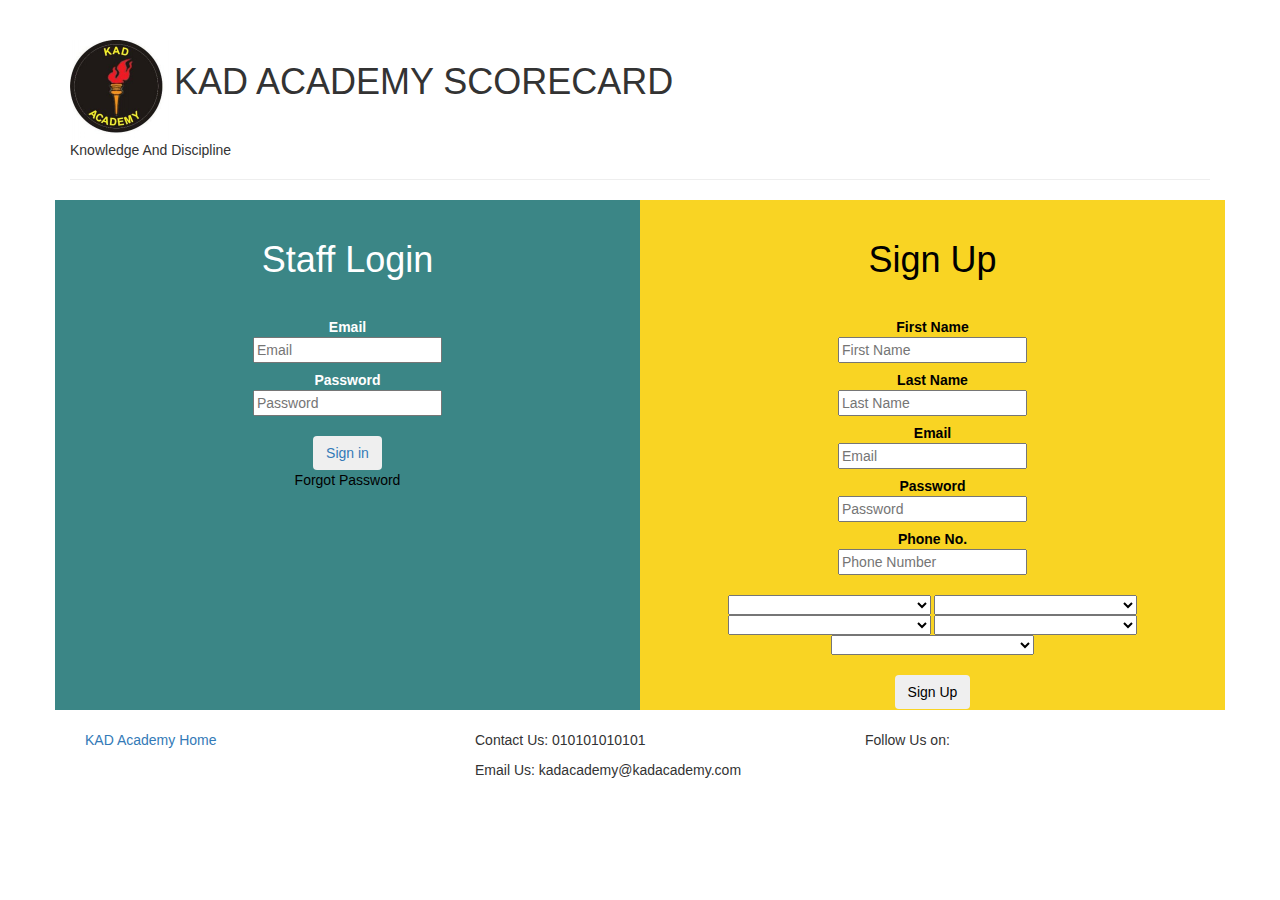
<file: index.html>
<!doctype html>
<html>
<head>
<link rel="icon" href="assets/kad_icon.jpg">
</head>
<body>
	<title>ScoreBoard Login</title>
	<script src="js/jquery-2.2.0.min.js"></script>
	<script src="js/main.js"></script>
	<link href="assets/main2.css" rel="stylesheet" type="text/css">
	<link href="bootstrap-3.3.6-dist/css/bootstrap.min.css" rel="stylesheet" type="text/css">
	<meta name="viewport" content="width=device-width, initial-scale=1.0">


	<div class="container">
		<div class="page-header">
			<img src="assets/kad_logo.jpeg" style="width:100px;" alt="logo">
			<h1 style="display: inline-block;">KAD ACADEMY SCORECARD</h1>
			<p>Knowledge And Discipline</p>
		</div>
		<div class="row">
			<div class="col-sm-6"
				style="color: white; background: #3B8686; text-align: center; height: 510px;">
				</br>
				<h1>Staff Login</h1>
				</br>
				<div class="divider"></div>
				<form class="form-horizontal">
					<div class="control-group">
						<label class="control-label" for="email">Email</label>
						<div class="controls">
							<input type="text" style = "color:black;" id="email" placeholder="Email">
						</div>
					</div>
					<div class="control-group">
						<label class="control-label" for="password" required>Password</label>
						<div class="controls">
							<input type="password" style = "color:black;" id="password" placeholder="Password">
						</div>
					</div>
					<div class="control-group" style="bottom: 0;">
						<div class="controls">
							<br>
							<button id = "login" type="submit" class="btn">
								<a href="dash.html">Sign in</a>
							</button>
							<p>
								<a href="post_forgotpw.html" style="color: #010101">Forgot
									Password</a>
							</p>
						</div>
					</div>
				</form>
			</div>
			<div class="col-sm-6"
				style="color: black; background: #F9D423; text-align: center; height: 510px;">
				</br>
				<h1>Sign Up</h1>
				</br>
				<form class="form-horizontal">
					<div class="control-group">
						<label class="control-label" for="fname">First Name</label>
						<div class="controls">
							<input type="text" id="fname" placeholder="First Name">
						</div>
					</div>
					<div class="control-group">
						<label class="control-label" for="lname">Last Name</label>
						<div class="controls">
							<input type="text" id="lname" placeholder="Last Name">
						</div>
					</div>

					<div class="control-group">
						<label class="control-label" for="email_">Email</label>
						<div class="controls">
							<input type="text" id="email_" placeholder="Email">
						</div>
					</div>
					<div class="control-group">
						<label class="control-label" for="password_">Password</label>
						<div class="controls">
							<input type="password" id="password_" placeholder="Password">
						</div>
					</div>
					<div class="control-group">
						<label class="control-label" for="phone">Phone No.</label>
						<div class="controls">
							<input type="text" id="phone" placeholder="Phone Number">
						</div>
					</div>
					</br>
					<div class="dropdown" style="text-align: center;">


						<select id="sub1">
							<option value="none"></option>
							<option value="math">math</option>
							<option value="science">science</option>
							<option value="literacy">literacy</option>
							<option value="ict">ict</option>
							<option value="socialemotionaldevelopment">social/emotionaldevelopment</option>
							<option value="studyskills">studyskills</option>
							<option value="art">art</option>
							<option value="socialstudies">socialstudies</option>
							<option value="music">music</option>
							<option value="pe">pe</option>
							<option value="french">french</option>
							<option value="physics">physics</option>
							<option value="chemistry">chemistry</option>
							<option value="biology">biology</option>
							<option value="homeeconomics">homeeconomics</option>
							<option value="civiceducation">civiceducation</option>
							<option value="english">english</option>
							<option value="englishliterature">englishliterature</option>
							<option value="basictechnology">basictechnology</option>
							<option value="geography">geography</option>
							<option value="history">history</option>
							<option value="businessstudies">business studies</option>
							<option value="library">library</option>

						</select> <select id="sub2">
							<option value="none"></option>
							<option value="math">math</option>
							<option value="science">science</option>
							<option value="literacy">literacy</option>
							<option value="ict">ict</option>
							<option value="socialemotionaldevelopment">social/emotionaldevelopment</option>
							<option value="studyskills">studyskills</option>
							<option value="art">art</option>
							<option value="socialstudies">socialstudies</option>
							<option value="music">music</option>
							<option value="pe">pe</option>
							<option value="french">french</option>
							<option value="physics">physics</option>
							<option value="chemistry">chemistry</option>
							<option value="biology">biology</option>
							<option value="homeeconomics">homeeconomics</option>
							<option value="civiceducation">civiceducation</option>
							<option value="english">english</option>
							<option value="englishliterature">englishliterature</option>
							<option value="basictechnology">basictechnology</option>
							<option value="geography">geography</option>
							<option value="history">history</option>
							<option value="businessstudies">business studies</option>
							<option value="library">library</option>

						</select> <select id="sub3">
							<option value="none"></option>
							<option value="math">math</option>
							<option value="science">science</option>
							<option value="literacy">literacy</option>
							<option value="ict">ict</option>
							<option value="socialemotionaldevelopment">social/emotionaldevelopment</option>
							<option value="studyskills">studyskills</option>
							<option value="art">art</option>
							<option value="socialstudies">socialstudies</option>
							<option value="music">music</option>
							<option value="pe">pe</option>
							<option value="french">french</option>
							<option value="physics">physics</option>
							<option value="chemistry">chemistry</option>
							<option value="biology">biology</option>
							<option value="homeeconomics">homeeconomics</option>
							<option value="civiceducation">civiceducation</option>
							<option value="english">english</option>
							<option value="englishliterature">englishliterature</option>
							<option value="basictechnology">basictechnology</option>
							<option value="geography">geography</option>
							<option value="history">history</option>
							<option value="businessstudies">business studies</option>
							<option value="library">library</option>

						</select> <select id="sub4">
							<option value="none"></option>
							<option value="math">math</option>
							<option value="science">science</option>
							<option value="literacy">literacy</option>
							<option value="ict">ict</option>
							<option value="socialemotionaldevelopment">social/emotionaldevelopment</option>
							<option value="studyskills">studyskills</option>
							<option value="art">art</option>
							<option value="socialstudies">socialstudies</option>
							<option value="music">music</option>
							<option value="pe">pe</option>
							<option value="french">french</option>
							<option value="physics">physics</option>
							<option value="chemistry">chemistry</option>
							<option value="biology">biology</option>
							<option value="homeeconomics">homeeconomics</option>
							<option value="civiceducation">civiceducation</option>
							<option value="english">english</option>
							<option value="englishliterature">englishliterature</option>
							<option value="basictechnology">basictechnology</option>
							<option value="geography">geography</option>
							<option value="history">history</option>
							<option value="businessstudies">business studies</option>
							<option value="library">library</option>

						</select> <select id="sub5">
							<option value="none"></option>
							<option value="math">math</option>
							<option value="science">science</option>
							<option value="literacy">literacy</option>
							<option value="ict">ict</option>
							<option value="socialemotionaldevelopment">social/emotionaldevelopment</option>
							<option value="studyskills">studyskills</option>
							<option value="art">art</option>
							<option value="socialstudies">socialstudies</option>
							<option value="music">music</option>
							<option value="pe">pe</option>
							<option value="french">french</option>
							<option value="physics">physics</option>
							<option value="chemistry">chemistry</option>
							<option value="biology">biology</option>
							<option value="homeeconomics">homeeconomics</option>
							<option value="civiceducation">civiceducation</option>
							<option value="english">english</option>
							<option value="englishliterature">englishliterature</option>
							<option value="basictechnology">basictechnology</option>
							<option value="geography">geography</option>
							<option value="history">history</option>
							<option value="businessstudies">business studies</option>
							<option value="library">library</option>

						</select>

					</div>
					<div class="control-group">
						<div class="controls">
							</br>
							<button id = "signup" type="submit" class="btn">
								Sign Up
							</button>
						</div>
					</div>
				</form>
			</div>
		</div>
		<div class="footer">
			<div class="container">
				<div class="row">
					<div class="col-md-4">
						<p>
							<a href="http://www.kadacademy.com">KAD Academy Home</a>
						</p>
					</div>
					<div class="col-md-4">
						<p>Contact Us: 010101010101</p>
						<p>Email Us: kadacademy@kadacademy.com</p>
					</div>
					<div class="col-md-4">Follow Us on:</div>
				</div>
			</div>
		</div>



	</div>



	<script type="text/javascript" src="./assets/jquery.js"></script>
	<script src="bootstrap-3.3.6-dist/js/bootstrap.min.js"></script>
	<script type="text/javascript" src="./assets/main.js"></script>
</body>
</html>
</file>
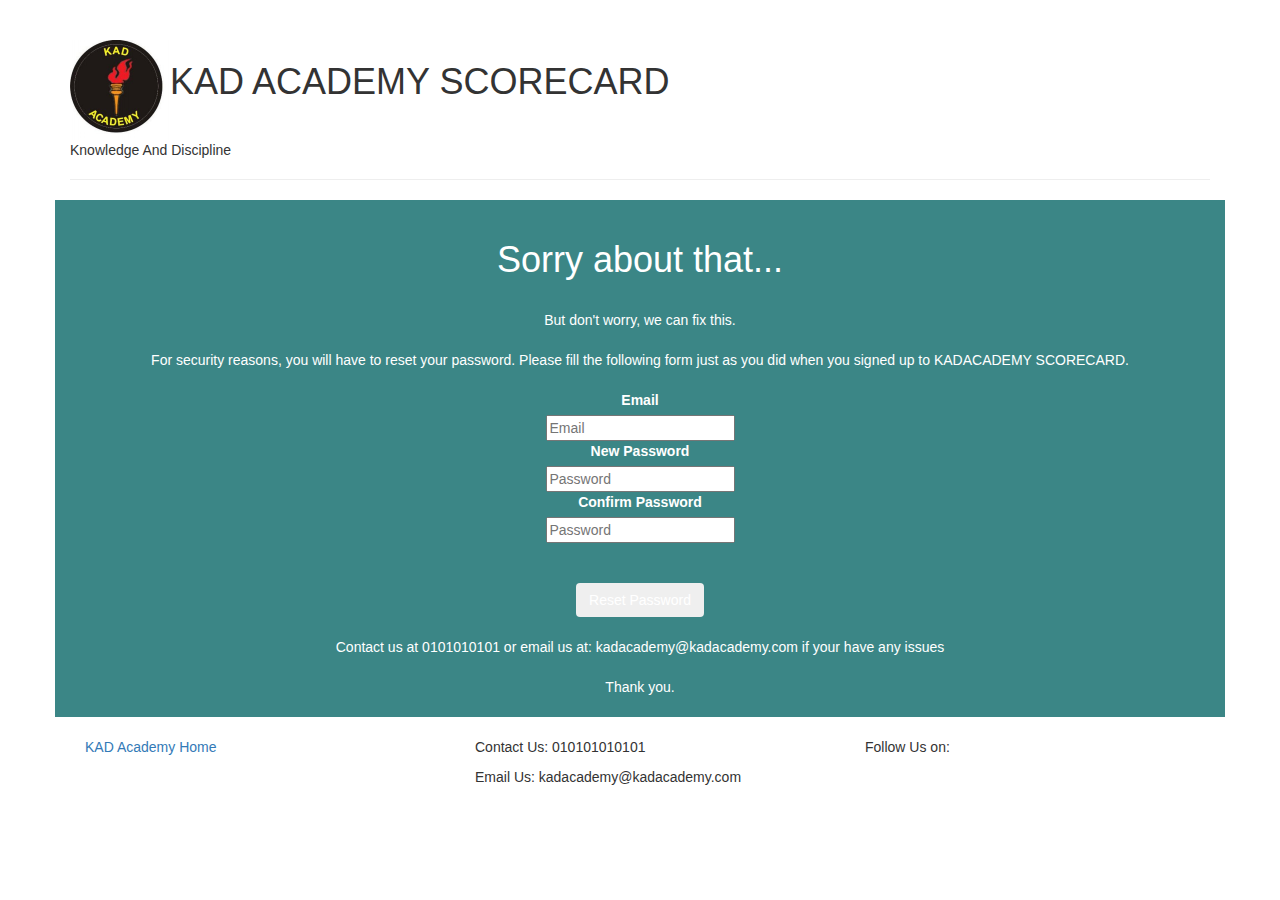
<file: post_forgotpw.html>
<!doctype html>
<html>

<head><link rel="icon" href="assets/kad_icon.jpg">
<script src="js/jquery-2.2.0.min.js"></script>
<script src="js/main.js"></script>

</head>
<body>
	<title>ScoreBoard Login</title>
	<link href="assets/main2.css" rel="stylesheet" type="text/css">
	<link href="bootstrap-3.3.6-dist/css/bootstrap.min.css" rel="stylesheet" type="text/css">
	<meta name="viewport" content="width=device-width, initial-scale=1.0">
	<div class="container">
		<div class="page-header">
			<img src="assets/kad_logo.jpeg" alt="logo" style="width:100px;"><h1 style="display:inline-block;">KAD ACADEMY SCORECARD</h1>
			<p>Knowledge And Discipline</p>
		</div>
		<div class="row" >
            <div class="container" style="color: white; background:#3B8686; text-align:center; height:auto;">
                </br><h1>Sorry about that...</h1></br>  
					But don't worry, we can fix this. 
					</br> </br> For security reasons, you will have to reset your password. 
					Please fill the following form just as you did when you signed up to KADACADEMY SCORECARD. 
					</br> </br>
		
				
					
					<div class="control-group">
						<label class="control-label" for="inputEmail">Email</label>
						<div class="controls">
							<input style = "color:black;" type="text" id="inputEmail" placeholder="Email">
						</div>
					</div>

					
					<div class="control-group">
						<label class="control-label" for="inputPassword">New Password</label>
						<div class="controls">
							<input style = "color:black;" type="password" id="inputPassword" placeholder="Password">
						</div>
					</div>
					<div class="control-group">
						<label class="control-label" for="confirmPassword">Confirm Password</label>
						<div class="controls">
							<input style = "color:black;" type="password" id="confirmPassword" placeholder="Password">
						</div>
					</div></br>						
					
					<div class="control-group">
						<div class="controls">
							</br>
							<button id = "resetpass" type="submit" class="btn">Reset Password</button>
						</div>
					</div>
				
			
			</br> Contact us at 0101010101 or email us at: kadacademy@kadacademy.com if your have any issues  </br> </br> Thank you.</br></br>
            </div>
		</div>
		<div class="footer"> 
			<div class="container">
				<div class="row">
					<div class="col-md-4">
						<p><a href="kadacademy.com">KAD Academy Home</a></p>
					</div>
					<div class="col-md-4">
						<p>Contact Us: 010101010101 </p>
						<p>Email Us: kadacademy@kadacademy.com </p>
					</div>
					<div class="col-md-4">
						Follow Us on: 
					</div>
				</div>										
			</div>
		</div>		
		</div>

		
		</div>



		<script type = "text/javascript" src ="./assets/jquery.js"></script>
		<script src="bootstrap-3.3.6-dist/js/bootstrap.min.js"></script>
		<script type = "text/javascript" src ="./assets/main.js"></script>
</body>
</html>
</file>
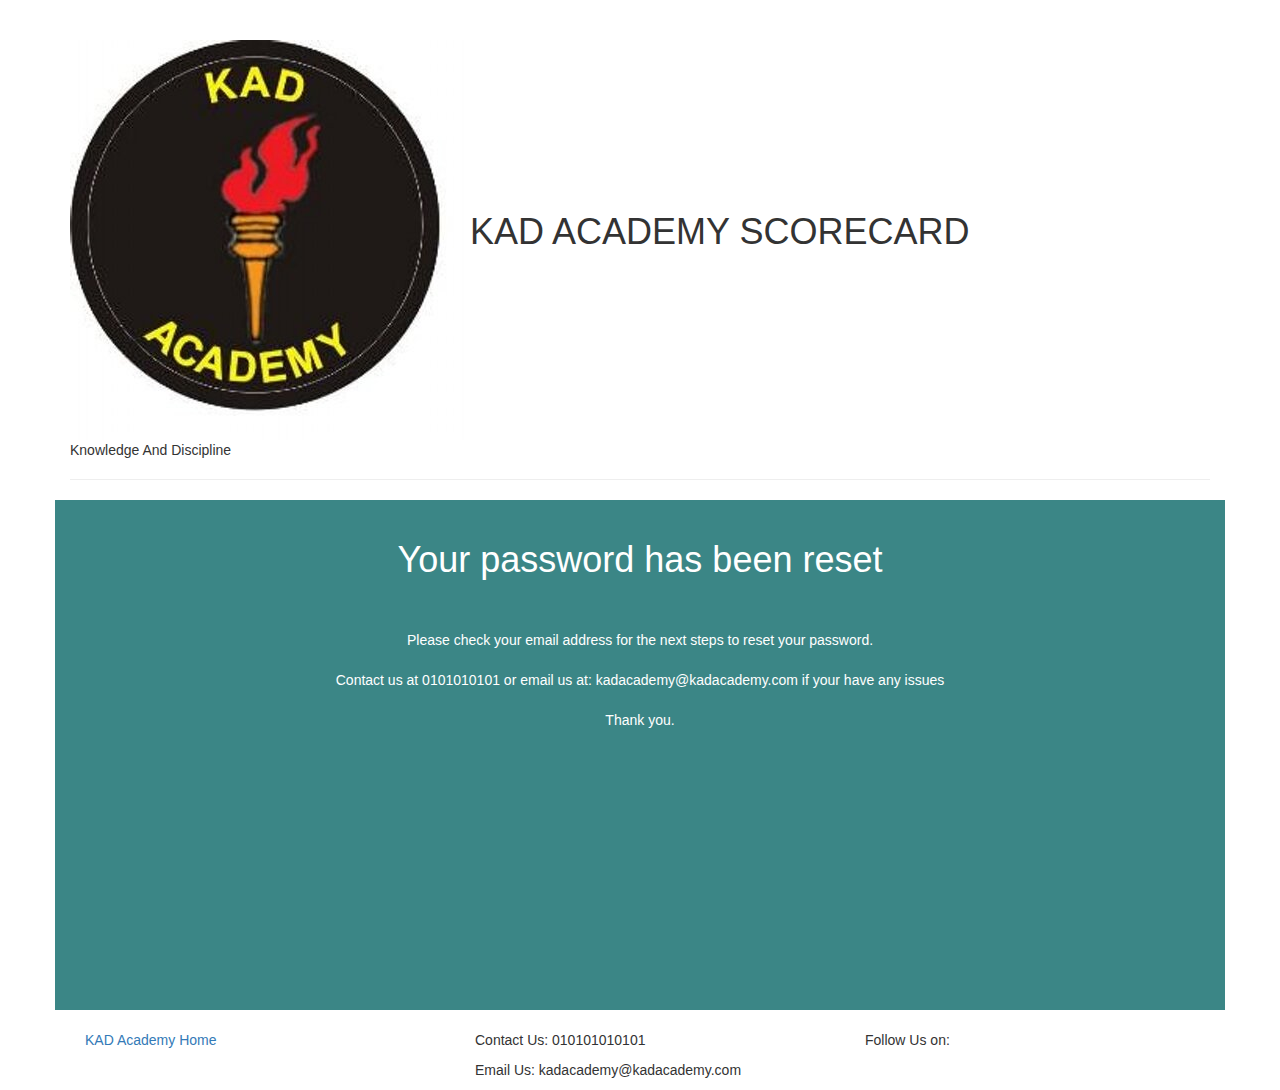
<file: post_resetpw.html>
<!doctype html>
<html>
<head><link rel="icon" href="assets/kad_icon.jpg"></head>
<body>
	<title>ScoreBoard</title>
	<link href="assets/main2.css" rel="stylesheet" type="text/css">
	<link href="bootstrap-3.3.6-dist/css/bootstrap.min.css" rel="stylesheet" type="text/css">
	<meta name="viewport" content="width=device-width, initial-scale=1.0">
	<div class="container">
		<div class="page-header">
			<img src="assets/kad_logo.jpeg" alt="logo"><h1 style="display:inline-block;">KAD ACADEMY SCORECARD</h1>
			<p>Knowledge And Discipline</p>
		</div>
		<div class="row" >
            <div class="container" style="color: white; background:#3B8686; text-align:center; height:510px;">
                </br><h1>Your password has been reset</h1></br> </br> 
						Please check your email address for the next steps to reset your password. 
						</br> </br> Contact us at 0101010101 or email us at: kadacademy@kadacademy.com if your have any issues  </br> </br> Thank you. 
            </div>
           
        </div>
		<div class="footer"> 
			<div class="container">
				<div class="row">
					<div class="col-md-4">
						<p><a href="kadacademy.com">KAD Academy Home</a></p>
					</div>
					<div class="col-md-4">
						<p>Contact Us: 010101010101 </p>
						<p>Email Us: kadacademy@kadacademy.com </p>
					</div>
					<div class="col-md-4">
						Follow Us on: 
					</div>
				</div>										
			</div>
		</div>		


		
		</div>



		<script type = "text/javascript" src ="./assets/jquery.js"></script>
		<script src="bootstrap-3.3.6-dist/js/bootstrap.min.js"></script>
		<script type = "text/javascript" src ="./assets/main.js"></script>
</body>
</html>
</file>
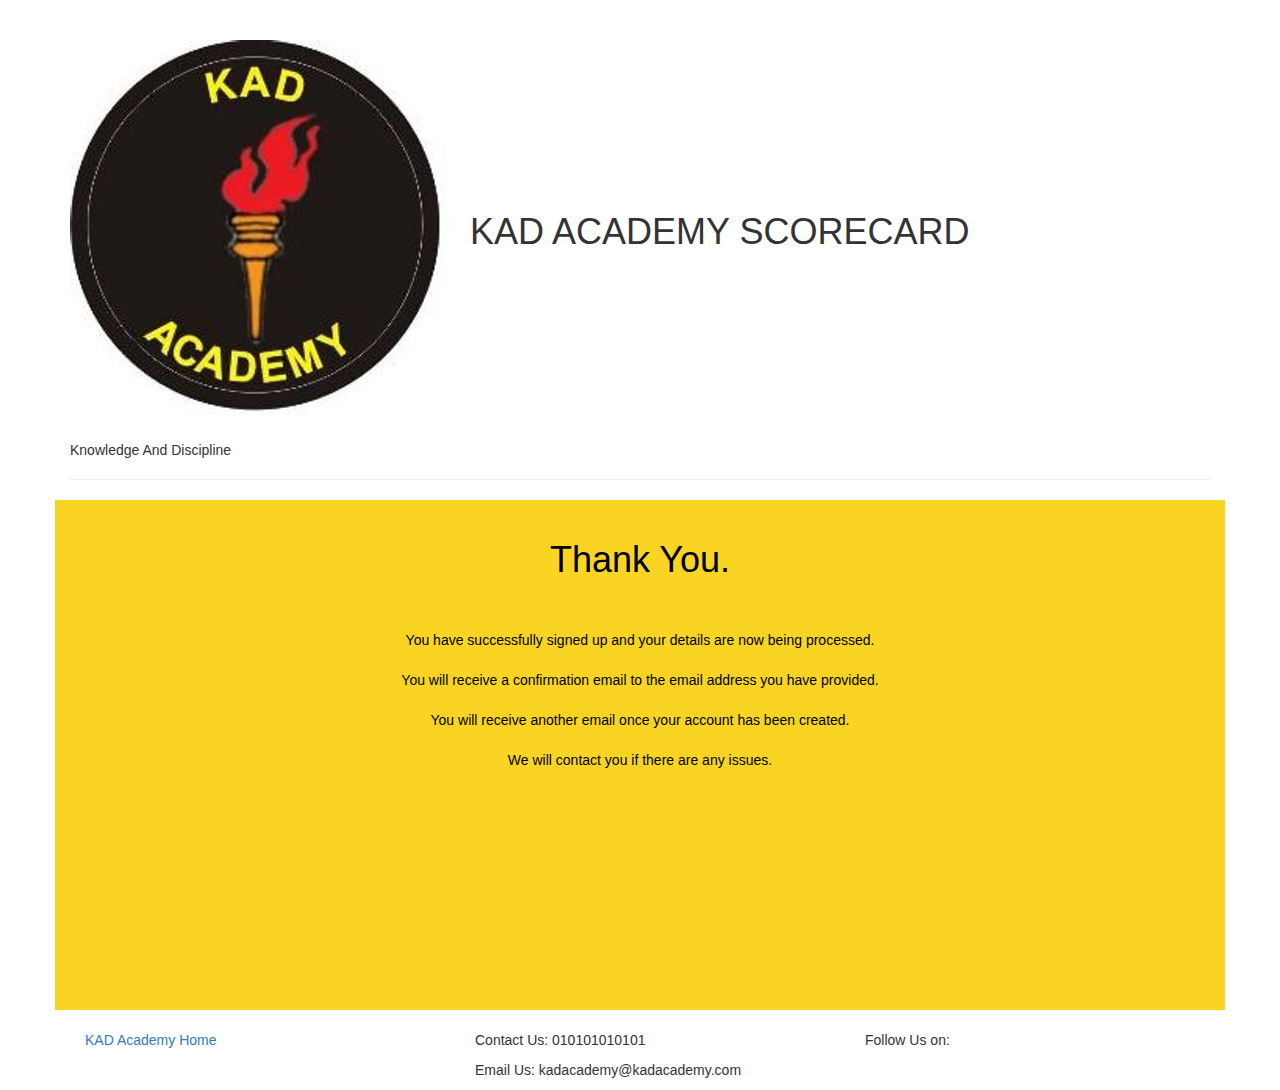
<file: post_signup.html>
<!doctype html>
<html>
<head><link rel="icon" href="assets/kad_icon.jpg"></head>
<body>
	<title>ScoreBoard</title>
	<link href="assets/main2.css" rel="stylesheet" type="text/css">
	<link href="bootstrap-3.3.6-dist/css/bootstrap.min.css" rel="stylesheet" type="text/css">
	<meta name="viewport" content="width=device-width, initial-scale=1.0">
	<div class="container">
		<div class="page-header">
			<img src="assets/kad_logo.jpeg" alt="logo"><h1 style="display:inline-block;">KAD ACADEMY SCORECARD</h1>
			<p>Knowledge And Discipline</p>
		</div>
		<div class="row" >
            <div class="container" style="color: black; background:#F9D423; text-align:center; height:510px;">
                </br><h1>Thank You.</h1></br> </br> 
					You have successfully signed up and your details are now being processed.
					</br> </br> You will receive a confirmation email to the email address you have provided. 
					</br> </br> You will receive another email once your account has been created.
					</br> </br> We will contact you if there are any issues. 
            </div>
           
        </div>
		<div class="footer"> 
			<div class="container">
				<div class="row">
					<div class="col-md-4">
						<p><a href="kadacademy.com">KAD Academy Home</a></p>
					</div>
					<div class="col-md-4">
						<p>Contact Us: 010101010101 </p>
						<p>Email Us: kadacademy@kadacademy.com </p>
					</div>
					<div class="col-md-4">
						Follow Us on: 
					</div>
				</div>										
			</div>
		</div>		


		
	</div>



		<script type = "text/javascript" src ="./assets/jquery.js"></script>
		<script src="bootstrap-3.3.6-dist/js/bootstrap.min.js"></script>
		<script type = "text/javascript" src ="./assets/main.js"></script>
</body>
</html>
</file>
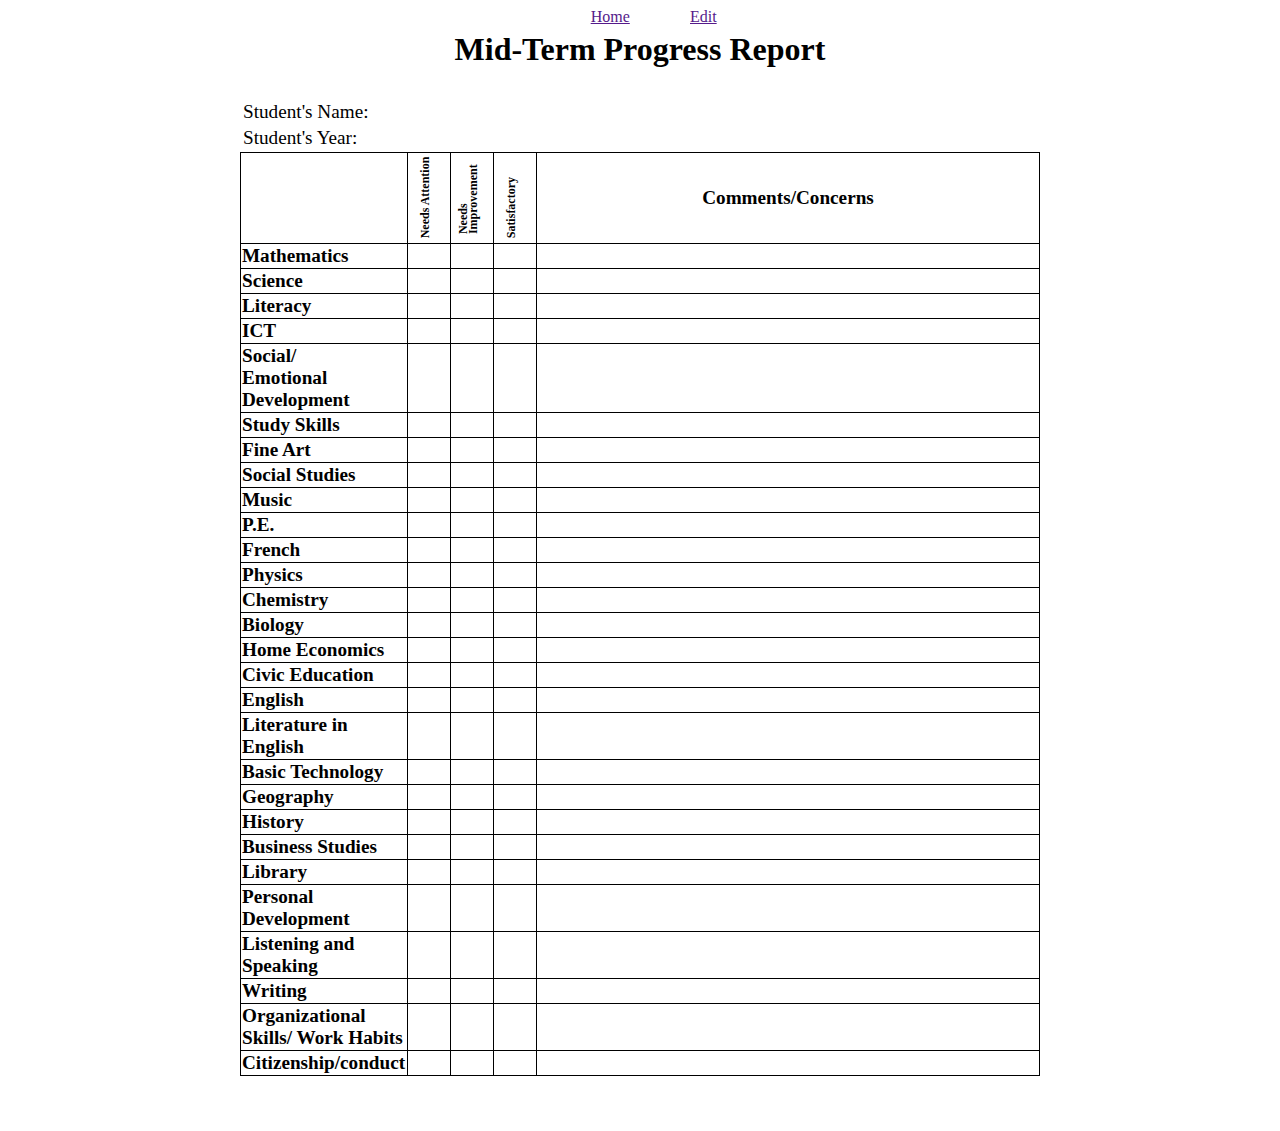
<file: view.html>
<!doctype html>
<html>
<head>
<script src="js/jquery-2.2.0.min.js"></script>
<script src="js/view.js"></script>
<link rel="icon" href="assets/kad_icon.jpg">
</head>
<body>
	<title>ScoreBoard</title>
	<link href="assets/view_main.css" rel="stylesheet" type="text/css">
	<meta name="viewport" content="width=device-width, initial-scale=1.0">
	
	
	
	<div class="container">
		<!-- 				<div class="header"> ScoreBoard </div>
				<div class ="menu_wrap">
					<nav class = "menu"> 
						<ul  class="clearfix">
							<li><a href="#">Year 1</a></li>
							<li class = "current-item"><a href="#">Year 2</a></li>
							<li><a href="#">Year 3</a></li>
							<li><a href="#">Year 4</a></li>
							<li><a href="#">Year 5</a></li>
							<li><a href="#">Year 6</a></li>
							<li><a href="#">Year 7</a></li>
							<li><a href="#">Year 8</a></li>
						</ul>
					</nav>
				</div>
						 -->

		<div class="content_midcolumn">
			<div class="midcolumn">
				<a id = "editpage" href="" style = "position:relative; left:450px;">Edit</a>
				<a id = "homepage" href="" style = "position:relative; left:320px;">Home</a>
				<div class="report_title">Mid-Term Progress Report</div>
				
				<div class="report_card">
					<table>
						<tbody>
							<tr>
								<td>Student's Name:</td>
								<td id="studentname" style="text-decoration: underline;"></td>
							</tr>
							<tr>
								<td>Student's Year:</td>
								<td id="studentyear" style="text-decoration: underline;"></td>
							</tr>
							<!-- <tr>
								<td>Teacher's Name:</td>
								<td style="text-decoration: underline;"></td>
							</tr>
							<tr>
								<td>Date:</td>
								<td style="text-decoration: underline;"></td>
							</tr> -->
						</tbody>
					</table>

					<table class="performance_table">
						<thead>
							<tr>
								<th></th>
								<th class="rotate"><p>Needs Attention</p></th>
								<th class="rotate"><p>Needs Improvement</p></th>
								<th class="rotate"><p>Satisfactory</p></th>
								<th><p style="text-align: center;">Comments/Concerns</p></th>
							</tr>
						</thead>
						<tbody>
							<tr>
								<th style="width: auto;">Mathematics</th>
								<td style="text-align: center;"></td>
								<td style="text-align: center;"></td>
								<td style="text-align: center;"></td>
								<td id="math"></td>
							</tr>
							<tr>
								<th scope="row">Science</th>
								<td style="text-align: center;"></td>
								<td style="text-align: center;"></td>
								<td style="text-align: center;"></td>
								<td id="science"></td>
							</tr>
							<tr>
								<th scope="row">Literacy</th>
								<td style="text-align: center;"></td>
								<td style="text-align: center;"></td>
								<td style="text-align: center;"></td>
								<td id="literacy"></td>
							</tr>
							<tr>
								<th scope="row">ICT</th>
								<td style="text-align: center;"></td>
								<td style="text-align: center;"></td>
								<td style="text-align: center;"></td>
								<td id="ict"></td>
							</tr>
							<tr>
								<th scope="row">Social/</br>Emotional </br>Development
								</th>
								<td style="text-align: center;"></td>
								<td style="text-align: center;"></td>
								<td style="text-align: center;"></td>
								<td id="socialemotionaldevelopment"></td>
							</tr>
							<tr>
								<th scope="row">Study Skills</th>
								<td style="text-align: center;"></td>
								<td style="text-align: center;"></td>
								<td style="text-align: center;"></td>
								<td id="studyskills"></td>
							</tr>
							<tr>
								<th scope="row">Fine Art</th>
								<td style="text-align: center;"></td>
								<td style="text-align: center;"></td>
								<td style="text-align: center;"></td>
								<td id="art"></td>
							</tr>
							<tr>
								<th scope="row">Social Studies</th>
								<td style="text-align: center;"></td>
								<td style="text-align: center;"></td>
								<td style="text-align: center;"></td>
								<td id="socialstudies"></td>
							</tr>
							<tr>
								<th scope="row">Music</th>
								<td style="text-align: center;"></td>
								<td style="text-align: center;"></td>
								<td style="text-align: center;"></td>
								<td id="music"></td>
							</tr>
							<tr>
								<th scope="row">P.E.</th>
								<td style="text-align: center;"></td>
								<td style="text-align: center;"></td>
								<td style="text-align: center;"></td>
								<td id="pe"></td>
							</tr>
							<tr>
								<th scope="row">French</th>
								<td style="text-align: center;"></td>
								<td style="text-align: center;"></td>
								<td style="text-align: center;"></td>
								<td id="french"></td>
							</tr>
							<tr>
								<th scope="row">Physics</th>
								<td style="text-align: center;"></td>
								<td style="text-align: center;"></td>
								<td style="text-align: center;"></td>
								<td id="physics"></td>
							</tr>
							<tr>
								<th scope="row">Chemistry</th>
								<td style="text-align: center;"></td>
								<td style="text-align: center;"></td>
								<td style="text-align: center;"></td>
								<td id="chemistry"></td>
							</tr>
							<tr>
								<th scope="row">Biology</th>
								<td style="text-align: center;"></td>
								<td style="text-align: center;"></td>
								<td style="text-align: center;"></td>
								<td id="biology"></td>
							</tr>
							<tr>
								<th scope="row">Home Economics</th>
								<td style="text-align: center;"></td>
								<td style="text-align: center;"></td>
								<td style="text-align: center;"></td>
								<td id="homeeconomics"></td>
							</tr>
							<tr>
								<th scope="row">Civic Education</th>
								<td style="text-align: center;"></td>
								<td style="text-align: center;"></td>
								<td style="text-align: center;"></td>
								<td id="civiceducation"></td>
							</tr>
							<tr>
								<th scope="row">English</th>
								<td style="text-align: center;"></td>
								<td style="text-align: center;"></td>
								<td style="text-align: center;"></td>
								<td id="english"></td>
							</tr>
							<tr>
								<th scope="row">Literature in English</th>
								<td style="text-align: center;"></td>
								<td style="text-align: center;"></td>
								<td style="text-align: center;"></td>
								<td id="englishliterature"></td>
							</tr>
							<tr>
								<th scope="row">Basic Technology</th>
								<td style="text-align: center;"></td>
								<td style="text-align: center;"></td>
								<td style="text-align: center;"></td>
								<td id="basictechnology"></td>
							</tr>
							<tr>
								<th scope="row">Geography</th>
								<td style="text-align: center;"></td>
								<td style="text-align: center;"></td>
								<td style="text-align: center;"></td>
								<td id="geography"></td>
							</tr>
							<tr>
								<th scope="row">History</th>
								<td style="text-align: center;"></td>
								<td style="text-align: center;"></td>
								<td style="text-align: center;"></td>
								<td id="history"></td>
							</tr>
							<tr>
								<th scope="row">Business Studies</th>
								<td style="text-align: center;"></td>
								<td style="text-align: center;"></td>
								<td style="text-align: center;"></td>
								<td id="businessstudies"></td>
							</tr>
							<tr>
								<th scope="row">Library</th>
								<td style="text-align: center;"></td>
								<td style="text-align: center;"></td>
								<td style="text-align: center;"></td>
								<td id="library"></td>
							</tr>
							<tr>
								<th scope="row">Personal Development</th>
								<td style="text-align: center;"></td>
								<td style="text-align: center;"></td>
								<td style="text-align: center;"></td>
								<td id="personaldevelopment"></td>
							</tr>
							<tr>
								<th scope="row">Listening and Speaking</th>
								<td style="text-align: center;"></td>
								<td style="text-align: center;"></td>
								<td style="text-align: center;"></td>
								<td id="listeningandspeaking"></td>
							</tr>
							<tr>
								<th scope="row">Writing</th>
								<td style="text-align: center;"></td>
								<td style="text-align: center;"></td>
								<td style="text-align: center;"></td>
								<td id="writing"></td>
							</tr>
							<tr>
								<th scope="row">Organizational Skills/ Work Habits</th>
								<td style="text-align: center;"></td>
								<td style="text-align: center;"></td>
								<td style="text-align: center;"></td>
								<td id="organizationalskills"></td>
							</tr>
							<tr>
								<th scope="row">Citizenship/conduct</th>
								<td style="text-align: center;"></td>
								<td style="text-align: center;"></td>
								<td style="text-align: center;"></td>
								<td id="citizenship"></td>
							</tr>
							
							



						</tbody>
					</table>
					</br>



				</div>


			</div>
		</div>
		<!-- <div class="footer"> FOOTER </div> -->
	</div>


	<script type="text/javascript" src="./assets/jquery.js"></script>
	<script type="text/javascript" src="./assets/main.js"></script>
</body>
</html>
</file>
<file: assets/main2.css>
html{
	height:100%;   
	/* overflow-x:hidden; */
}

body{
    min-height: 100% !important;
    height: 100%;
    position:relative;
	margin: 0 auto;
}

.container {
	height:100%;
/* 	margin: 0 auto;
   min-height:100%;
   height: 100%;
   position:relative;
   width:100%; */
}

.bg {
	background-image:url("./bg.jpg");
}

.header:before { content: "\00a0 "; }
.footer:before { content: "\00a0 "; }

.icon {
background-image: url(assets/kad_logo_transparent.png);
background-position: left center;
background-repeat: no-repeat;
height:50px;
width:50px;
 /* Or size of icon + spacing */

.header {	
	width:100%;
	background:#000;
	opacity:0.5;
	padding:20px 0px 15px;	
	text-decoration:none;
/* 	font-size: 3em;
	font-family: Segoe UI; */
	font-weight: Bold;
	color: white;
	-webkit-tranform-style:preserve3d;
	-moz-tranform-style:preserve3d;
	tranform-style:preserve3d;
}

.footer {
	/* opacity:0.5; */
	background:#000;
	padding:10px 0px 10px;
	font-size: 1em;
/* 	font-family: Segoe UI;
	font-weight: Bold; */
	color: white;
	/* position:absolute; */
	bottom:0;
	width:100%;
	height:auto;   /* Height of the footer */ 
} 
.page-header img {
	width:100px;
	height:auto;
}
.form-horizontal{
	margin: 0 auto;
}


.controls input{
	width:60%;
	padding-bottom:5px;
}

.nav-sidebar > li > a {
	padding-top: 20px;
	padding-bottom:20px;
}	


.report_card{
	background:#ADADAD;
	margin-top: 10px;
	margin-bottom: 10px;
}

.subject_title, .subject_content{
	
	padding: 10px 20px;
}

.subject_content{
	background:#FFFFF7;
}


.subject_content {
    /* padding: 20px 20px; */
    display: none;
}

.report_title{
	text-align: center;
}
.report_card_id{
	
}
</file>
<file: assets/view_main.css>
/* TABLE LAYOUT*/
@page{size:auto; margin:5mm;}

.container {
	
	margin: 0 auto;
   min-height:100%;
   height: 100%;
   position:relative;
   width:100%;
}

.content_midcolumn{
	text-align:left;	
}
.midcolumn{
	margin: 0 auto;
	width:800px;
	padding: 0px 20px;
}

.report_card, .report_title {
	font-family: Segoe UI;	
	padding: 5px 5px;
}

.report_title{
	font-weight:bold;
	font-size: 2em;
	text-align:center;
}
.report_card {
	font-size: 1.2em;
}

.report_card{
	padding:25px 0px;	
}

.performance_table{
	padding: 10px 0 0 0;
}

.performance_table td:nth-child(5){
	width: 500px;
}


.performance_table th.row-header{
  width: auto;
}

.performance_table td{
  width: 40px;
  border-top: 1px solid #dddddd;
  border-left: 1px solid #dddddd;
  border-right: 1px solid #dddddd;
  vertical-align: middle;
  text-align: center;
}

.performance_table th.rotate{
  height: 90px;
  width: 40px;
  min-width: 40px;
  max-width: 40px;
  position: relative;
  vertical-align: bottom;
  padding: 0;
  font-size: 12px;
  line-height: 0.8;
}

.performance_table, .performance_table th, .performance_table td{
  border-collapse:collapse;
  border: 1px solid black;
}

.performance_table th.rotate p {
  -ms-transform:rotate(270deg);
  -moz-transform:rotate(270deg);
  -webkit-transform:rotate(270deg);
  -o-transform: rotate(270deg);
  transform: rotate(270deg);
  position: absolute;
  bottom: 30px; 
  left: -25px; 
  display: inline-block;
  // width: 100%;
  width: 85px; 
  text-align: left;
  // white-space: nowrap; 
}
</file>
